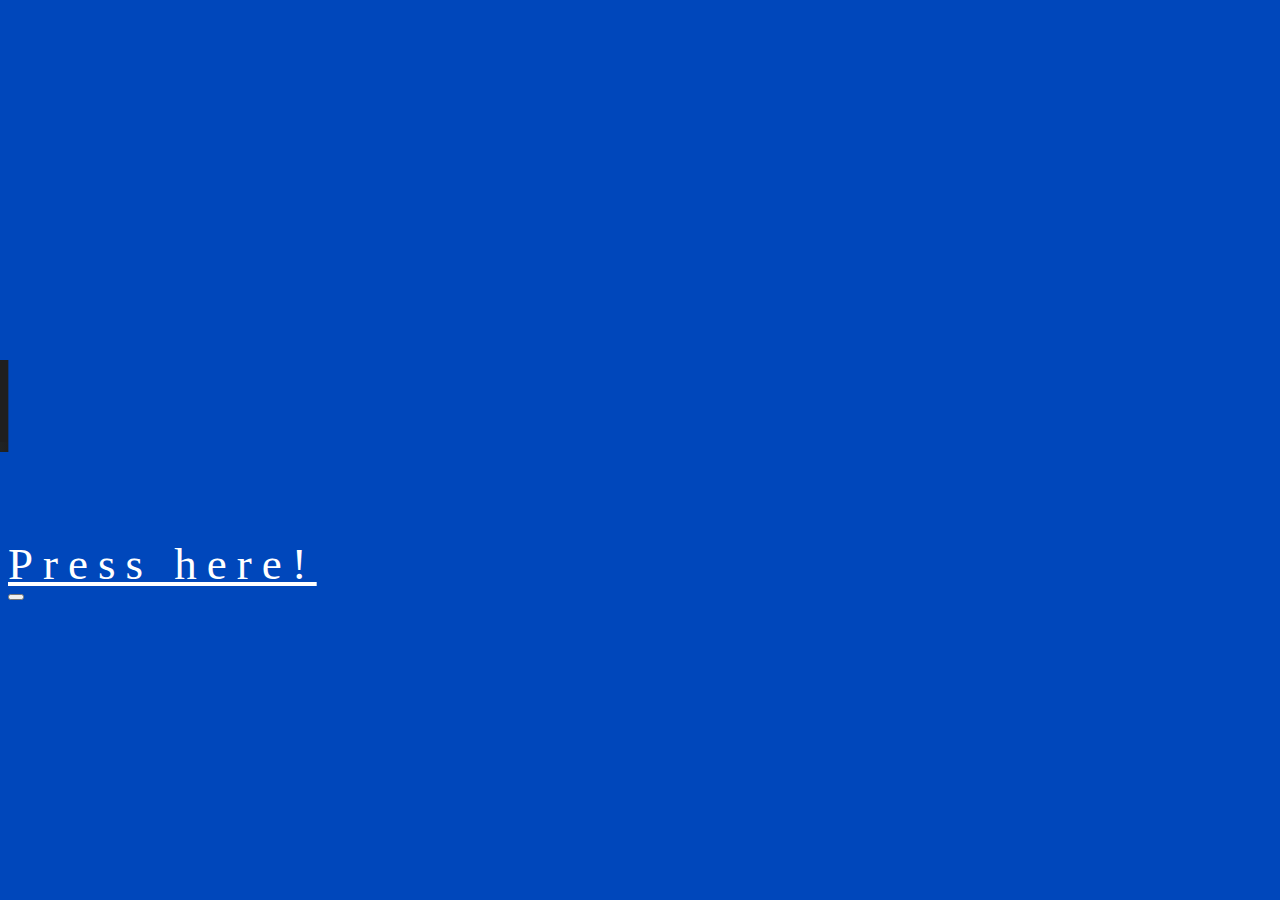
<file: Presentacion.html>
<html>

<head>

    <script src="https://cdnjs.cloudflare.com/ajax/libs/gsap/3.5.1/gsap.min.js"></script>

    <style>
        html {
            font-family: Avenir;
            letter-spacing: 10px;
            font-size: 45px;
            background: cornsilk;
             background: #0047bb;
        }
        

        p {
            display: inline-block;
            margin: 0;
            padding: 12px 100px 10px 100px;
        }

        #text,a {
            position: relative;
            line-height: 60px;
            margin-top: 40vh;
            color: white;
        }

        #uno {
            font-size: 60px;
            font-weight: normal;
            background: #1F1F1F;
            border-bottom: 10px solid;
            border-image-slice: 1;
            border-image-source: linear-gradient(to left, transparent, #45AEC4, transparent);
            transform: translateX(-100%);
            position: relative;
            z-index: 1;
        }

        span {
            font-weight: bolder;
        }

        #dos {
            font-weight: lighter;
            opacity: 0;
            transform: translateY(-100%);
        }

        #x {
            display: inline-block;
            transform: scale(10);
            opacity: 0;
        }

        #hide {
            
            height: 200px;
            width: 30px;
            position: absolute;
            top: 0;
            left: -10px;
            z-index: 10;
        }

    </style>
</head>

<body>
    <div id="text">
        <p id="uno">Proyecto <span id="JS">JS</span></p>
        <p id="dos">Mario Alonso Mora</p>
        <div id="hide"></div>
        <div class="proyect1">
        <a href="http://127.0.0.1:5500/index.html#">Press here!</a>
        </div>
        <button></button> 

    </div>
    <script>
        setTimeout(()=>{
            const tl = gsap.timeline();
            tl.to("#uno", { duration: .3, x: 0, ease: 'expo' });
            tl.to("#x", { duration: .3, scale: 1, opacity: 1, ease: 'expo' },'-=.5');
            tl.to("#dos", { duration: .5, y: 0, opacity: 1,  ease: 'expo' })
            tl.to("#dos", { delay: 2, duration: .5, y: '-100%', opacity: 0,  ease: 'expo' })
            tl.to("#uno", { duration: .75, x: '-100%', opacity: 0, ease: 'expo' }, '-=.3');

        }, 1000)
    </script>
</body>
</file>
